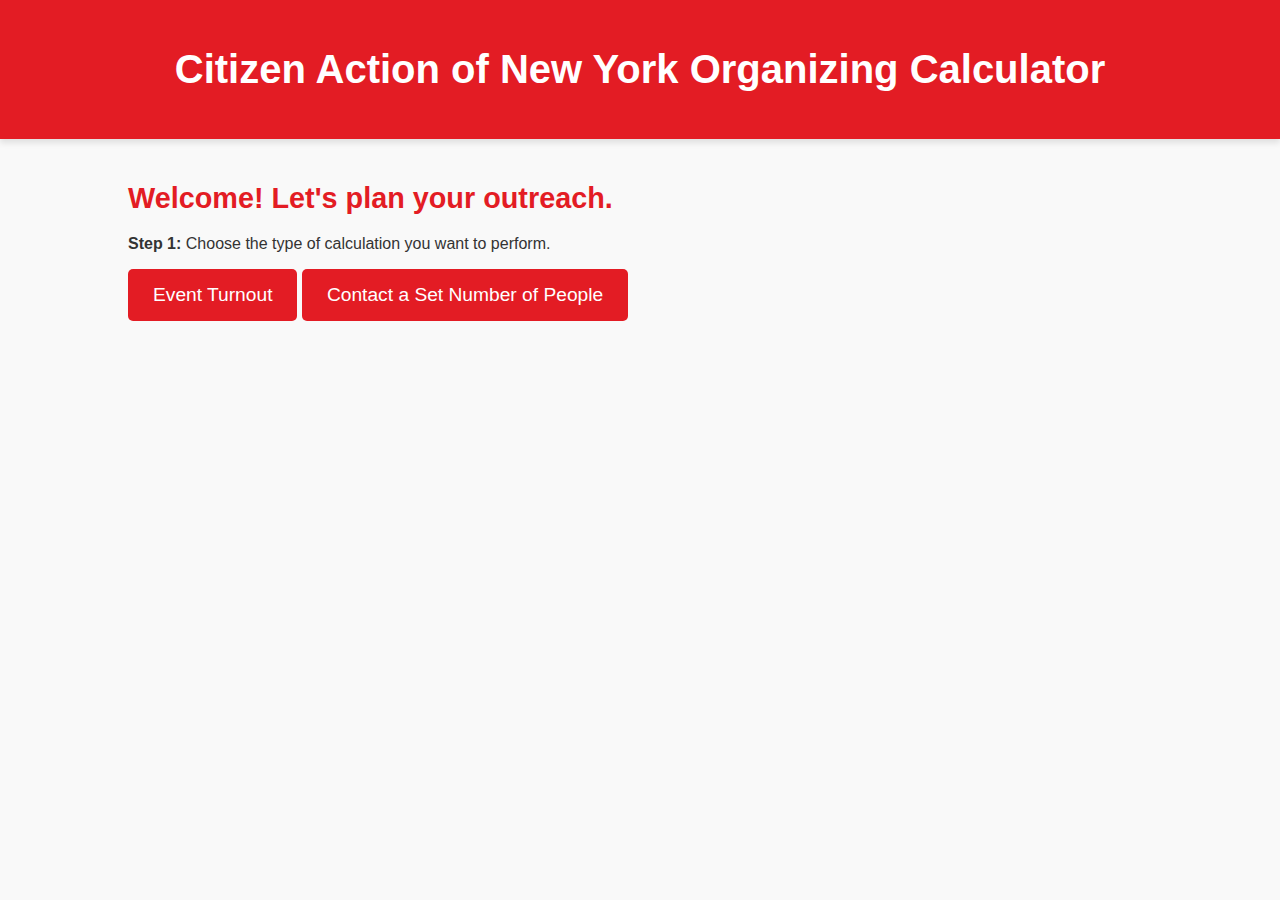
<file: index.html>
<!DOCTYPE html>
<html lang="en">
<head>
    <meta charset="UTF-8">
    <meta name="viewport" content="width=device-width, initial-scale=1.0">
    <title>Citizen Action Organizing Calculator</title>
    <link rel="stylesheet" href="style.css">
</head>
<body>
    <header>
        <h1>Citizen Action of New York Organizing Calculator</h1>
    </header>

    <div class="container">
        <!-- Step 1: Choose Calculation Type -->
        <div id="step1">
            <h2>Welcome! Let's plan your outreach.</h2>
            <p><strong>Step 1:</strong> Choose the type of calculation you want to perform.</p>
            <button class="btn" onclick="showEventTurnout()">Event Turnout</button>
            <button class="btn" onclick="showContactPeople()">Contact a Set Number of People</button>
        </div>

        <!-- Step 2: Event Turnout -->
        <div id="eventTurnout" class="page" style="display:none;">
            <h2>Step 2: Plan your event turnout</h2>
            <input type="number" id="eventGoal" placeholder="Enter turnout goal (e.g., 20)" required>
            <input type="date" id="eventDate" required>
            <button class="btn" onclick="calculateEventTurnout()">Calculate Event Turnout</button>
            <div id="eventTurnoutResult"></div>
        </div>

        <!-- Step 2: Contact a Set Number of People -->
        <div id="contactPeople" class="page" style="display:none;">
            <h2>Step 2: How many people do you want to contact?</h2>
            <input type="number" id="peopleToContact" placeholder="Enter number of people (e.g., 100)" required>
            <div class="dropdown-container">
                <label for="contactMethod">Choose a contact method:</label>
                <select id="contactMethod" multiple>
                    <option value="phone">Phone</option>
                    <option value="canvassing">Canvassing</option>
                    <option value="tabling">Tabling</option>
                    <option value="streetCanvassing">Street Canvassing</option>
                </select>
            </div>
            <button class="btn" onclick="calculateContactPlan()">Calculate</button>
            <div id="contactPlanResult"></div>
        </div>
    </div>

    <script src="app.js"></script>
</body>
</html>
</file>
<file: style.css>
/* General Layout */
body {
  font-family: Arial, sans-serif;
  background-color: #f9f9f9;
  color: #333;
  margin: 0;
  padding: 0;
}

header {
  background-color: #E31C24; /* Red color for the organization */
  padding: 20px;
  text-align: center;
  color: white;
  box-shadow: 0 4px 6px rgba(0, 0, 0, 0.1);
}

h1 {
  font-size: 2.5em;
}

.container {
  padding: 20px;
  width: 80%;
  margin: 0 auto;
}

h2 {
  font-size: 1.8em;
  color: #E31C24;
  margin-bottom: 20px;
}

button {
  background-color: #E31C24;
  color: white;
  padding: 15px 25px;
  font-size: 1.2em;
  border: none;
  cursor: pointer;
  border-radius: 5px;
  transition: background-color 0.3s ease;
}

button:hover {
  background-color: #C00016;
}

input, select {
  padding: 10px;
  margin: 10px 0;
  font-size: 1.2em;
  width: 100%;
  border-radius: 5px;
  border: 1px solid #ccc;
}

input[type="number"] {
  max-width: 300px;
}

strong {
  font-weight: bold;
}

/* Custom Page Layout */
.page {
  display: none;
}

#contactPeople, #eventTurnout {
  display: block;
}

.dropdown-container {
  margin-top: 10px;
}

/* Checkboxes layout */
input[type="checkbox"] {
  margin-right: 10px;
}

/* Larger font for suggested breakdown */
#eventTurnoutResult, #contactPlanResult {
  font-size: 2em; /* Increased font size for better readability */
  line-height: 1.8;
  margin-top: 20px;
}

/* Adjust for small screens */
@media (max-width: 768px) {
  .container {
      width: 100%;
      padding: 10px;
  }

  h2 {
      font-size: 1.4em;
  }

  button, input {
      font-size: 1em;
  }
}
</file>
